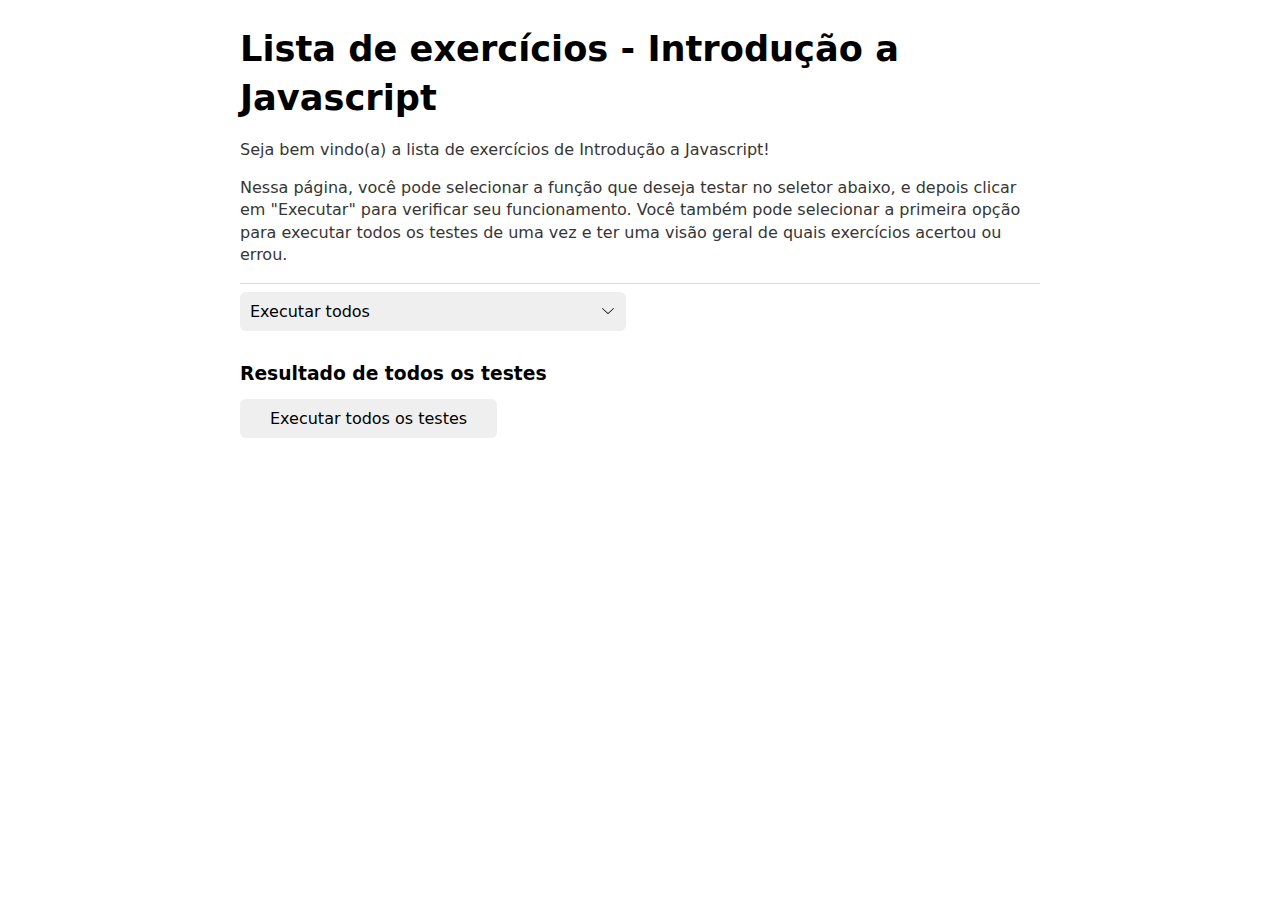
<file: lista-logica/lista-exercicios-intro-js/lista-exercicios-intro-js/index.html>
<!DOCTYPE html>
<html lang="en">
<head>
  <meta charset="UTF-8">
  <meta http-equiv="X-UA-Compatible" content="IE=edge">
  <meta name="viewport" content="width=device-width, initial-scale=1.0">
  <script src="./tests.js" defer></script>
  <script src="./exercicios.js" defer></script>
  <title>Document</title>
</head>
<body>
  <div id="root"></div>
</body>
</html>
</file>
